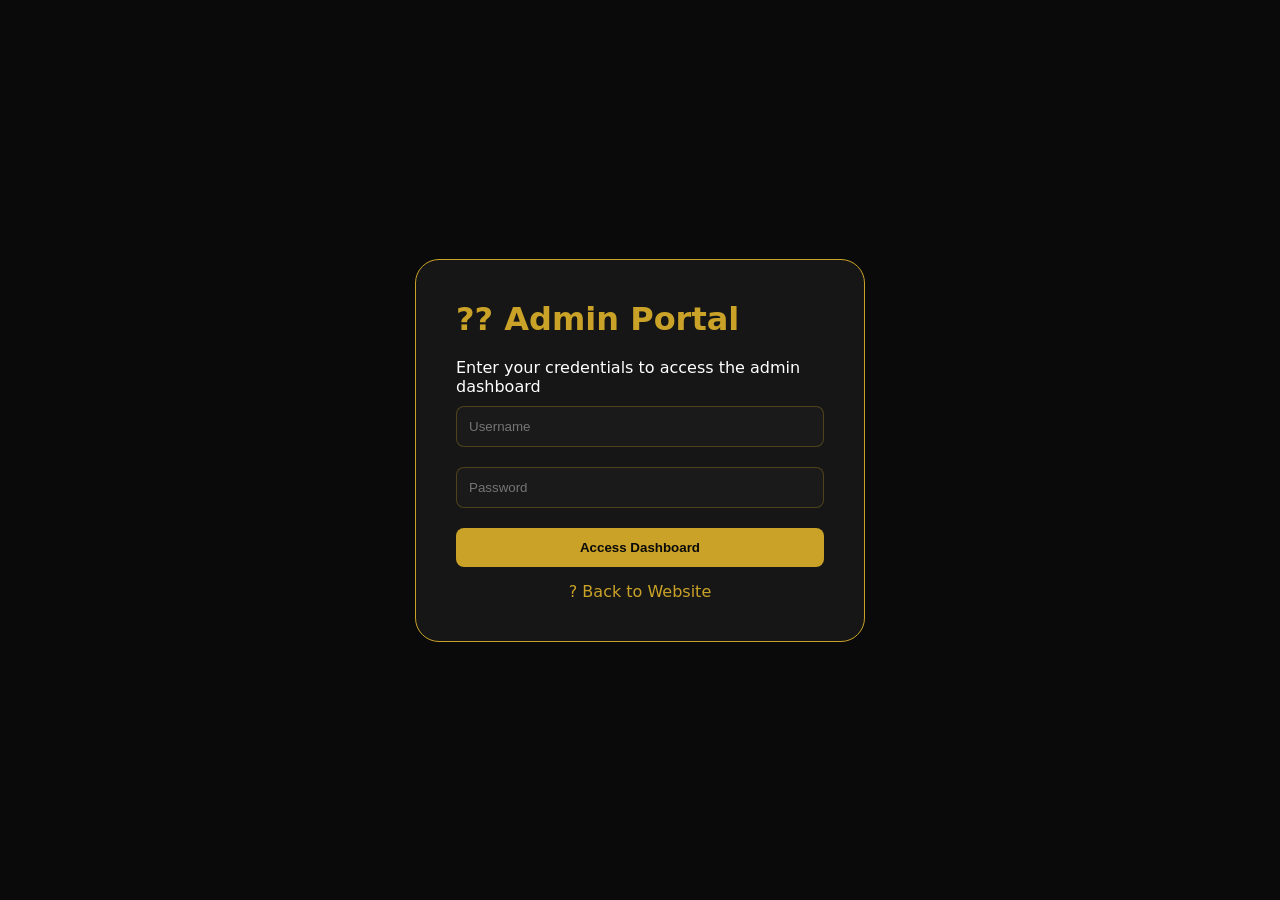
<file: admin-access.html>
<!DOCTYPE html>
<html lang="en">
<head>
    <meta charset="UTF-8">
    <meta name="viewport" content="width=device-width, initial-scale=1.0">
    <title>Admin Access</title>
    <style>
        * { margin: 0; padding: 0; box-sizing: border-box; }
        body {
            font-family: system-ui, -apple-system, sans-serif;
            background: #0a0a0a;
            color: #fff;
            min-height: 100vh;
            display: flex;
            justify-content: center;
            align-items: center;
        }
        .container {
            background: rgba(255,255,255,0.05);
            border: 1px solid #c9a227;
            border-radius: 24px;
            padding: 40px;
            max-width: 450px;
            width: 90%;
        }
        h1 { color: #c9a227; margin-bottom: 20px; }
        input {
            width: 100%;
            padding: 12px;
            margin: 10px 0;
            background: #1a1a1a;
            border: 1px solid rgba(201,162,39,0.3);
            border-radius: 8px;
            color: white;
        }
        button {
            width: 100%;
            padding: 12px;
            background: #c9a227;
            color: #0a0a0a;
            border: none;
            border-radius: 8px;
            font-weight: bold;
            cursor: pointer;
            margin-top: 10px;
        }
        .error { color: #ff6b6b; margin-top: 10px; }
        .admin-link { 
            display: block;
            text-align: center;
            margin-top: 15px;
            color: #c9a227;
            text-decoration: none;
        }
    </style>
</head>
<body>
    <div class="container">
        <h1>?? Admin Portal</h1>
        <p>Enter your credentials to access the admin dashboard</p>
        <input type="text" id="username" placeholder="Username" autocomplete="off">
        <input type="password" id="password" placeholder="Password">
        <button onclick="verifyAndRedirect()">Access Dashboard</button>
        <div id="errorMsg" class="error"></div>
        <a href="https://richyards-frontend.pages.dev" class="admin-link">? Back to Website</a>
    </div>

    <script>
        async function verifyAndRedirect() {
            const username = document.getElementById('username').value;
            const password = document.getElementById('password').value;
            const errorMsg = document.getElementById('errorMsg');
            
            errorMsg.textContent = '';
            
            try {
                const response = await fetch('https://richyards-api.onrender.com/api/auth/login', {
                    method: 'POST',
                    headers: { 'Content-Type': 'application/json' },
                    body: JSON.stringify({ username, password })
                });
                
                const data = await response.json();
                
                if (data.success) {
                    // Store token and redirect to admin dashboard
                    localStorage.setItem('adminToken', data.token);
                    window.location.href = 'https://richyards-admin.pages.dev';
                } else {
                    errorMsg.textContent = 'Invalid username or password';
                }
            } catch(err) {
                errorMsg.textContent = 'Connection error. Please try again.';
            }
        }
    </script>
</body>
</html>
</file>
